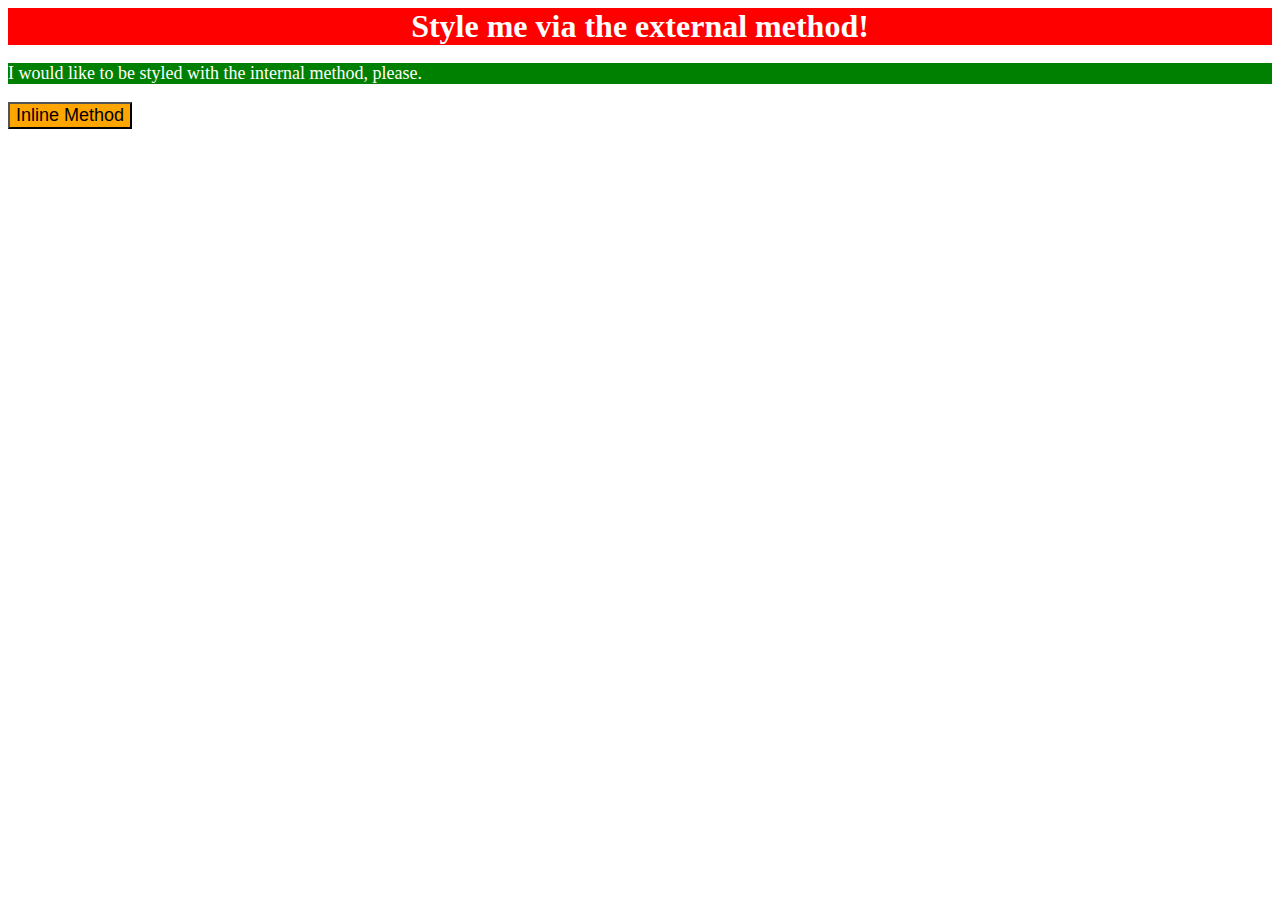
<file: foundations/01-css-methods/index.html>
<!DOCTYPE html>
<html lang="en">
  <head>
    <link rel="stylesheet" href="styles.css">
    <style>
      #p{
          background-color: green;
          color: white;
          font-size: 18px;
      }
    </style>
    <meta charset="UTF-8">
    <meta http-equiv="X-UA-Compatible" content="IE=edge">
    <meta name="viewport" content="width=device-width, initial-scale=1.0">
    <title>Methods for Adding CSS</title>
  </head>
  <body>
    <div id="div">Style me via the external method!</div>
    <p id="p">I would like to be styled with the internal method, please.</p>
    <button style="background-color: orange; font-size: 18px;">Inline Method</button>
  </body>
</html>
</file>
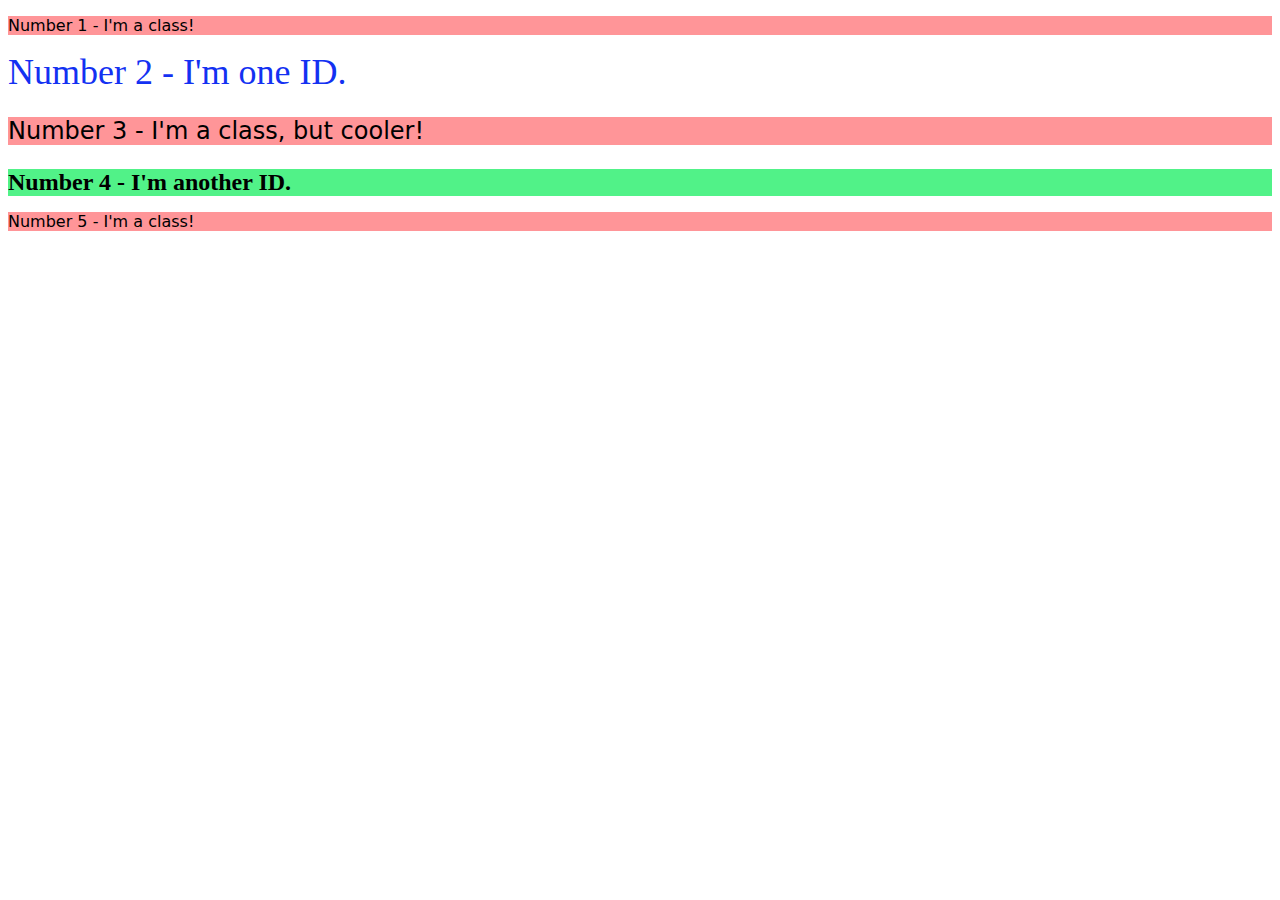
<file: foundations/02-class-id-selectors/index.html>
<!DOCTYPE html>
<html lang="en">
  <head>
    <meta charset="UTF-8">
    <meta http-equiv="X-UA-Compatible" content="IE=edge">
    <meta name="viewport" content="width=device-width, initial-scale=1.0">
    <title>Class and ID Selectors</title>
    <link rel="stylesheet" href="style.css">
  </head>
  <body>
    <p class="odd">Number 1 - I'm a class!</p>
    <div id="two">Number 2 - I'm one ID.</div>
    <p class="three">Number 3 - I'm a class, but cooler!</p>
    <div id="four">Number 4 - I'm another ID.</div>
    <p class="odd">Number 5 - I'm a class!</p>
  </body>
</html>
</file>
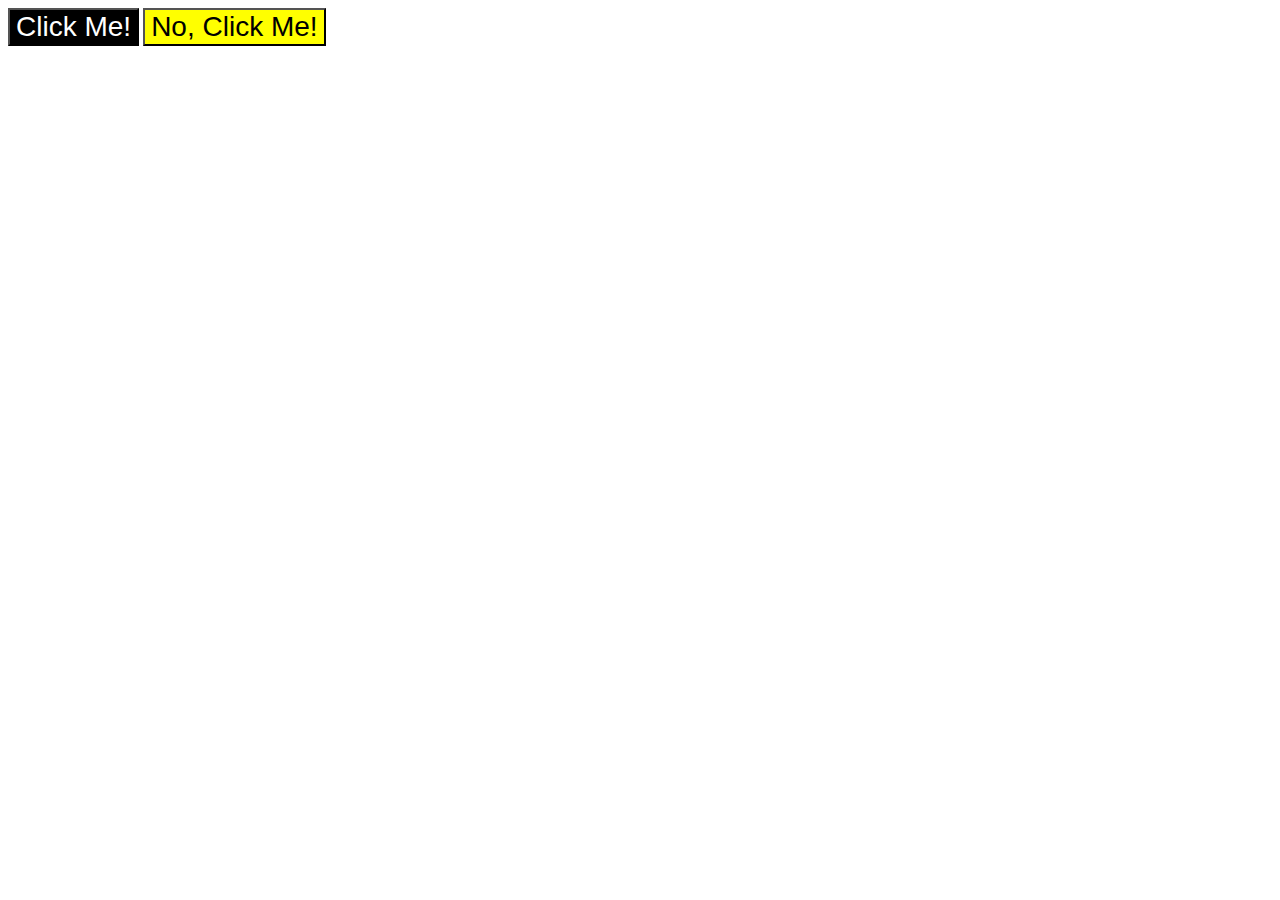
<file: foundations/03-grouping-selectors/index.html>
<!DOCTYPE html>
<html lang="en">
  <head>
    <meta charset="UTF-8">
    <meta http-equiv="X-UA-Compatible" content="IE=edge">
    <meta name="viewport" content="width=device-width, initial-scale=1.0">
    <title>Grouping Selectors</title>
    <link rel="stylesheet" href="style.css">
  </head>
  <body>
    <button class="L">Click Me!</button>
    <button class="R">No, Click Me!</button>
  </body>
</html>
</file>
<file: foundations/01-css-methods/styles.css>
#div{
    background-color: red;
    color: white;
    font-size: 32px;
    font-weight: bold;
    text-align: center;
}
</file>
<file: foundations/02-class-id-selectors/style.css>
.odd,.three{
    background-color: #FF9598;
    font-family: 'Verdana','DejaVu Sans','sans-serif';
}
.three{
    font-size: 24px;
}
#two{
    color: #1331F2;
    font-size: 36px;
}
#four{
    background-color: #51F288;
    font-size: 24px;
    font-weight: bold;
}
</file>
<file: foundations/03-grouping-selectors/style.css>
.R,.L{
    font-size: 28px;
    font-family: "Helvetica","Times New Roman","sans-serif";
}

.L{
    color: white;
    background-color: black;
}
.R{
    color: black;
    background-color: yellow;
}
</file>
